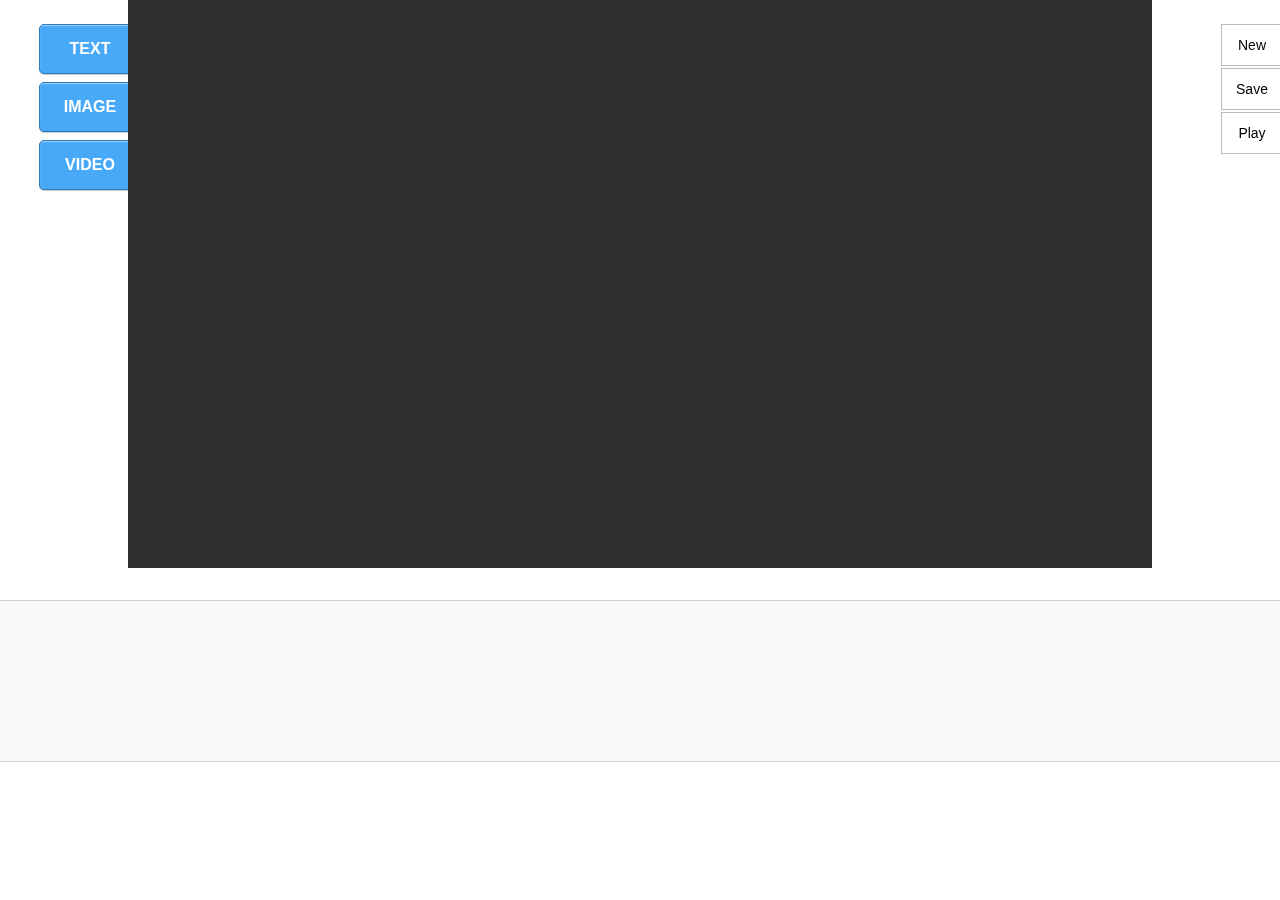
<file: edit.htm>
<!DOCTYPE html>
<html>
<head>
	<title>SpotSlides - Edit</title>
	<meta charset="utf-8" />
	<script type="text/javascript" src="/static/loadjs.js"></script>
	<link rel="stylesheet" type="text/css" href="/static/edit.css" />
</head>
<body>
	<div id="dashboard">
		<ul id="btnWidgets">
			<li id="text">TEXT</li>
			<li id="image">IMAGE</li>
			<li id="video">VIDEO</li>
		</ul>
	</div>
	<div id="main"></div>
	<div id="control-panel">
		<ul id="btnControls">
			<li id="new">New</li>
			<li id="save">Save</li>
			<li id="play">Play</li>
		</ul>
	</div>
	<div id="slides">
		<?snp $ppt ?>
	</div>
	<script type="text/javascript">
	loadJS(['/static/util.js', '/static/widget.js', '/static/start.js?v=4']);
	</script>
</body>
</html>
</file>
<file: static/edit.css>
body {
	margin: 0;
	font-family: "Helvetica Neue", Arial, sans-serif;
	font-weight: 300;
	font-size: 14px;
}
ul {
	list-style-type: none;
}

/* Widgets */
.widget {
	display: inline-block;
	margin: 1px;
	padding: 5px;
	position: absolute;
	left: 0;
	top: 0;
}

.widget.hover {
	border: 1px solid #bbb;
	margin: 0;
}

/* Functiion */
#main {
	width: 1024px;
	height: 568px;
	position: absolute;
	left: 50%;
	margin-left: -512px;
	background: #303030;
	color: #fff;
}
#dashboard {
	position: fixed;
	top: 10px;
	left: -1px;
	width: 100px;
	height: 768px;
}
#dashboard ul li {
	width: 80px;
	font-weight: bold;
	font-weight: 700;
	font-size: 16px;
	border-radius: 5px;
	border: 1px solid #2b79b8;
	background: #47a9f8;
	text-align: center;
	color: #fff;
	padding: 15px 10px;
	margin-bottom: 8px;
	-webkit-box-shadow: inset 0 1px 1px rgba(255,255,255,0.5),0 1px rgba(0,0,0,0.2);
	box-shadow: inset 0 1px 1px rgba(255,255,255,0.5),0 1px rgba(0,0,0,0.2);
	cursor: pointer;
}
#dashboard ul li.active {
	background-color: red;
}
#control-panel {
	position: fixed;
	top: 10px;
	right: -1px;
	width: 100px;
	height: 768px;
}
#control-panel ul li {
	width: 60px;
	height: 40px;
	border: 1px solid #bbb;
	text-align: center;
	line-height: 40px;
	margin-bottom: 2px;
}
#slides {
	position: absolute;
	top: 600px;
	width: 100%;
	height: 140px;
	border-top: 1px solid #d2d2d2;
	border-bottom: 1px solid #d2d2d2;
	padding:10px;
	background: #f9f9f9;
	margin-bottom: 20px;
}
#slides ul li {
	float: left;
	width: 100px;
	height: 100px;
	margin: 5px;
	border: 1px solid #CCC;
	background: #47a9f8;
}
</file>
